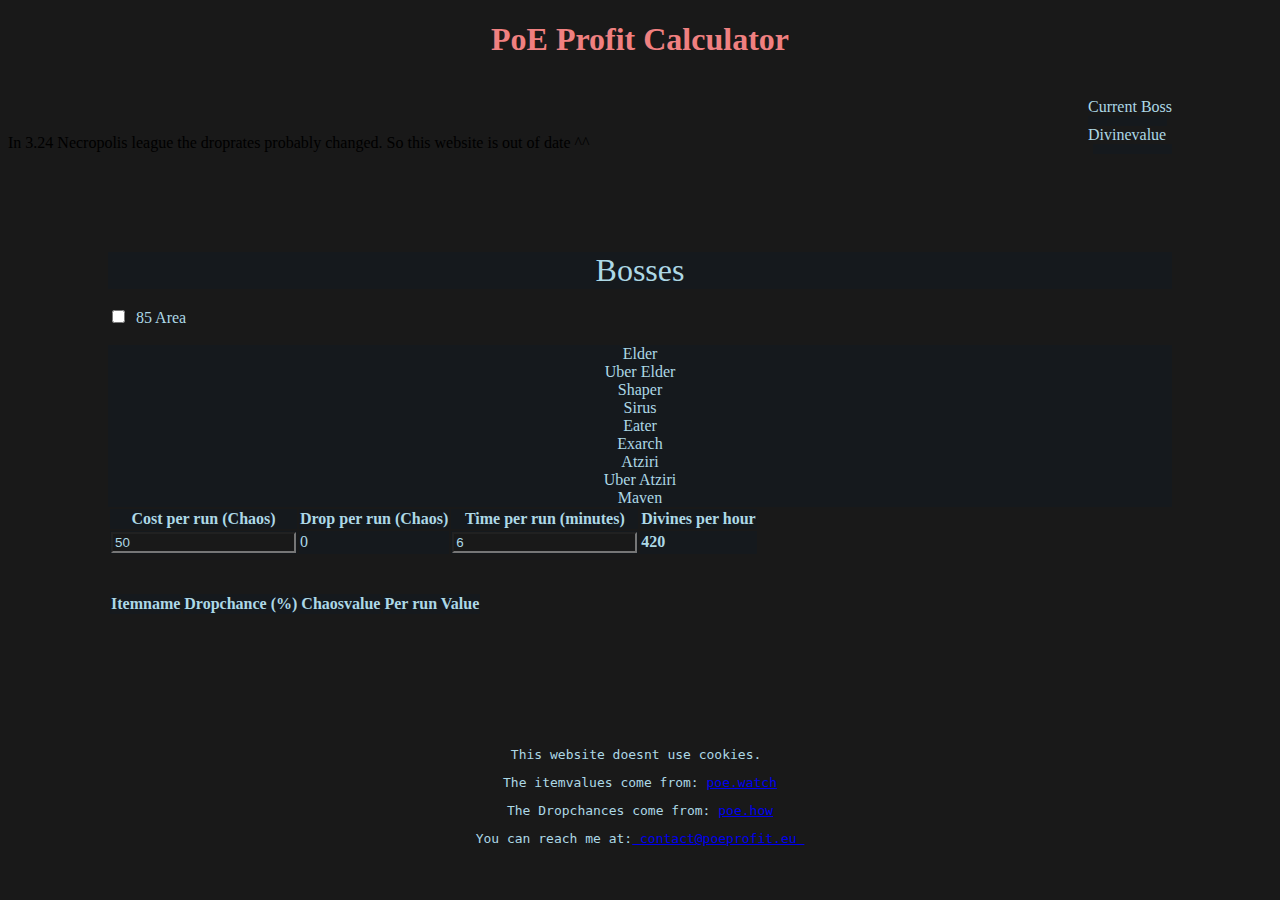
<file: index.html>
<!DOCTYPE html>
<html lang="en">
    <meta charset="UTF-8">
    <head>
        <!-- Required meta tags -->
        <meta charset ="UTF-8" name="viewport" content="width=device-width, initial-scale=1">

        <!-- Bootstrap CSS -->
        <link rel="stylesheet" href="https://cdn.jsdelivr.net/npm/bootstrap@4.1.3/dist/css/bootstrap.min.css" integrity="sha384-MCw98/SFnGE8fJT3GXwEOngsV7Zt27NXFoaoApmYm81iuXoPkFOJwJ8ERdknLPMO" crossorigin="anonymous">


        <link rel="icon" type="image/x-icon" href="img/poeProfitFavicon.ico">
        <title>PoE Profit</title>
    </head>
    <header>    
        <h1 class="display-1" style="text-align: center"> PoE Profit Calculator </h1>
        <br>
        <div class="" style="float:right; margin-right: 100px;">
            <div class="container-fluid">
                <div class="row">
                    <div class="border">Current Boss <div class="" id="CurrBoss"></div></div>
                    <div class="border">Divinevalue <div class="" id="DivToChaos"></div></div>
                    <!--
                    <div class="border btn btn-primary" onclick="removeLowValueItems()">Filter Items</div>-->
                </div>
            </div>
        </div>
        <br> 
    </header>

    <body>

        <br>


        <div class="alert alert-danger text-center">
            In 3.24 Necropolis league the droprates probably changed. So this website is out of date ^^
        </div>
 

        <div class="border border-secondary" style="margin:100px;">
        	<div class="container-fluid">
        		<div class="row">
                    <!-- Begin Bosslist -->
        			<div class="col-lg-2 col-sm-4 col-12">
                        <div class="">
        					<div class="border border-secondary text-center" id="BossText">Bosses </div>
                            <br>
                            <div class="container-fluid input-group-prepend">
                                <div>
                                    <div class="input-group-text">
                                        <input type="checkbox" id="UberCheckbox" onchange="redrawTable()">&nbsp;&nbsp;85 Area
                                    </div>                                  
                                </div>
                            </div>
            				<br>
            				<div class="container-fluid">
        	    				<div class="" style="text-align: center;">
                                    <div class="btn btn-info btn-block  " onclick="drawTable('Elder')">Elder</div>
                                </div>
                                <div class="" style="text-align: center;">
                                    <div class="btn btn-info btn-block" onclick="drawTable('Uber Elder')">Uber Elder</div>                          
                                </div>
        	    				<div class="" style="text-align: center;">
                                    <div class="btn btn-info btn-block" onclick="drawTable('Shaper')">Shaper</div>
                                </div>
        	    				<div class="" style="text-align: center;">
                                    <div class="btn btn-info btn-block" onclick="drawTable('Sirus')">Sirus</div>
                                </div>
        	    				<div class="" style="text-align: center;">
                                    <div class="btn btn-info btn-block" onclick="drawTable('Eater')">Eater</div>
                                </div>
        	    				<div class="" style="text-align: center;">
                                    <div class="btn btn-info btn-block" onclick="drawTable('Exarch')">Exarch</div>
                                </div>
        	    				<div class="" style="text-align: center;">
                                    <div class="btn btn-info btn-block" onclick="drawTable('Atziri')">Atziri</div>
                                </div>
                                <div class="" style="text-align: center;">
                                    <div class="btn btn-info btn-block" onclick="drawTable('Uber Atziri')">Uber Atziri</div>
                                </div>
        	    				<div class="" style="text-align: center;">
                                    <div class="btn btn-info btn-block" onclick="drawTable('Maven')">Maven</div>
                                </div>
        	    			</div>
                        </div>
                    </div>
                    <!-- Begin Tables -->
        			<div class="col-lg-10 col-sm-8 col-12">
                        <div>
            				<div class="container-fluid">
                                <table class="table table-striped">
                                    <thead>
                                        <tr>
                                            <th class="col-6">Cost per run (Chaos)</th>
                                            <th class="col-2">Drop per run (Chaos)</th>
                                            <th class="col-2">Time per run (minutes)</th>
                                            <th class="col-2">Divines per hour</th>
                                        </tr>
                                    </thead>   
                                    <tbody>
                                        <tr>
                                            <td class="col-6"><input type="number" id="Cost" onchange="recalculateDivPerH()" value="50"></td>
                                            <td class="col-2" id="EndDrop">0</td>
                                            <td class="col-2"><input type="number" id="Time" onchange="recalculateDivPerH()" value="6"></td>
                                            <td class="col-2" id="DivPerH">420</td>
                                        </tr>
                                    </tbody>
                                </table>

                                <br> <br>

                        		<table class="table table-striped">
                                    <thead>
    	                       			<tr>
    			                           	<th class="col-6">Itemname</th>
    			                            <th class="col-2">Dropchance (%)</th>
    			                            <th class="col-2">Chaosvalue</th>
    			                            <th class="col-2">Per run Value</th>
    	                        		</tr>
                                    </thead>
                           		 	<tbody id="DropTable"></tbody>
                       			</table>
            				</div>
                        </div>
        			</div>
                    <!-- Endtables-->
        		</div>
        	</div>
        </div>
        <!-- Footer -->
        <footer class="page-footer font-small">
            <br>
            <div style="text-align: center;">
                <pre>This website doesnt use cookies. </pre>
                <pre>The itemvalues come from: <a href="https://poe.watch">poe.watch</a></pre>
                <pre>The Dropchances come from: <a href="https://poe.how">poe.how</a></pre>
                <pre>You can reach me at:<a href = "mailto: contact@poeprofit.eu"> contact@poeprofit.eu </a></pre>
            </div>
        
        </footer>




    	<!-- Own Javascript-->
        <script type="text/javascript" src="js/index.js"></script>
        <link rel="stylesheet" href="css/index.css">
        <!-- Bootstrap imports -->
        <script src="https://code.jquery.com/jquery-3.3.1.slim.min.js" integrity="sha384-q8i/X+965DzO0rT7abK41JStQIAqVgRVzpbzo5smXKp4YfRvH+8abtTE1Pi6jizo" crossorigin="anonymous"></script>
        <script src="https://cdn.jsdelivr.net/npm/popper.js@1.14.3/dist/umd/popper.min.js" integrity="sha384-ZMP7rVo3mIykV+2+9J3UJ46jBk0WLaUAdn689aCwoqbBJiSnjAK/l8WvCWPIPm49" crossorigin="anonymous"></script>
        <script src="https://cdn.jsdelivr.net/npm/bootstrap@4.1.3/dist/js/bootstrap.min.js" integrity="sha384-ChfqqxuZUCnJSK3+MXmPNIyE6ZbWh2IMqE241rYiqJxyMiZ6OW/JmZQ5stwEULTy" crossorigin="anonymous"></script>
    </body>
    
</html>
</file>
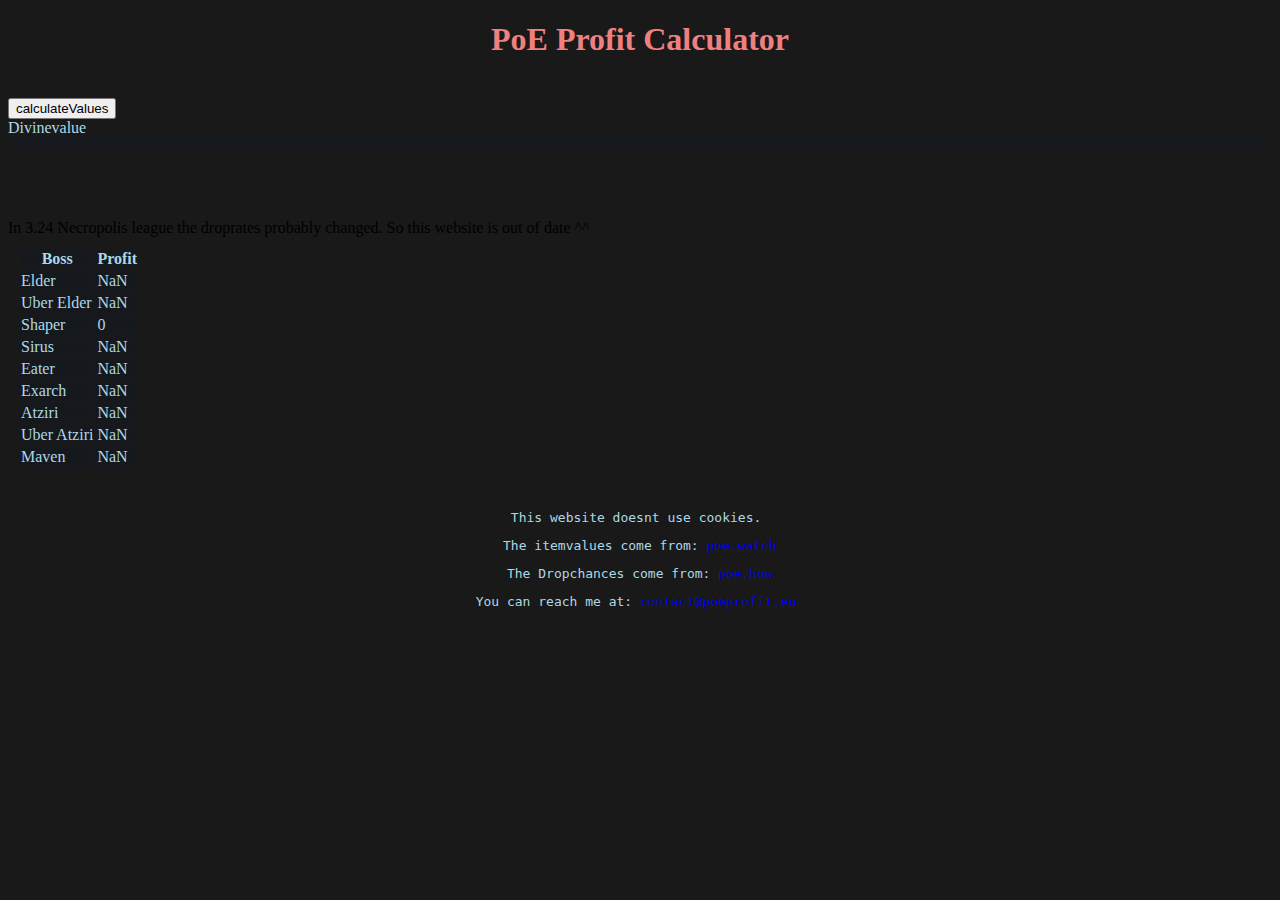
<file: mobile.html>
<!DOCTYPE html>
<html lang="en">
    <meta charset="UTF-8">
    <head>
        <!-- Required meta tags -->
        <meta charset ="UTF-8" name="viewport" content="width=device-width, initial-scale=1">

        <!-- Bootstrap CSS -->
        <link rel="stylesheet" href="https://cdn.jsdelivr.net/npm/bootstrap@4.1.3/dist/css/bootstrap.min.css" integrity="sha384-MCw98/SFnGE8fJT3GXwEOngsV7Zt27NXFoaoApmYm81iuXoPkFOJwJ8ERdknLPMO" crossorigin="anonymous">


        <link rel="icon" type="image/x-icon" href="img/poeProfitFavicon.ico">
        <title>PoE Profit</title>
    </head>
    <header>    
        <h1 class="display-3" style="text-align: center"> PoE Profit Calculator </h1>
        <br>
        <div class="container-fluid">
            <div class="row">
                <div class="col-6">
                    <div>
                        <button onclick="fillValues()"> calculateValues</button>
                    </div>
                </div>
                <div class="col-6" style="">
                    <div class="container-fluid">
                        <div class="border">Divinevalue <div class="" id="DivToChaos"></div></div>
                    </div>
                </div>
            </div>
        </div>
        <br>
    </header>

    <body>
        <br>
        <br>
         <br>


        <div class="alert alert-danger text-center">
            In 3.24 Necropolis league the droprates probably changed. So this website is out of date ^^
        </div>
        <div class="border border-secondary" style="margin:10px;">
            <div>
            <div class="container-fluid">
                <table class="table">
                    <thead>
                        <tr>
                            <th>Boss</th>
                            <th>Profit</th>
                        </tr>
                    </thead>

                    <tbody>
                        <tr>
                            <td>Elder</td>
                            <td id="elder"> </td>
                        </tr>
                        <tr>
                            <td>Uber Elder</td>
                            <td id="uberElder"> </td>
                        </tr>
                        <tr>
                            <td>Shaper</td>
                            <td id="shaper"> </td>
                        </tr>
                        <tr>
                            <td>Sirus</td>
                            <td id="sirus"> </td>
                        </tr>
                        <tr>
                            <td>Eater</td>
                            <td id="eater"> </td>
                        </tr>
                        <tr>
                            <td>Exarch</td>
                            <td id="exarch"> </td>
                        </tr>
                        <tr>
                            <td>Atziri</td>
                            <td id="atziri"> </td>
                        </tr>
                        <tr>
                            <td>Uber Atziri</td>
                            <td id="uberAtziri"> </td>
                        </tr>
                        <tr>
                            <td>Maven</td>
                            <td id="maven"> </td>
                        </tr>
                    </tbody>
                </table>
            </div>
        </div>

        </div>


        <!-- Footer -->
        <footer class="page-footer font-small">
            <br>
            <div style="text-align: center;">
                <pre>This website doesnt use cookies. </pre>
                <pre>The itemvalues come from: <a href="https://poe.watch">poe.watch</a></pre>
                <pre>The Dropchances come from: <a href="https://poe.how">poe.how</a></pre>
                <pre>You can reach me at:<a href = "mailto: contact@poeprofit.eu"> contact@poeprofit.eu </a></pre>
            </div>
        
        </footer>




    	<!-- Own Javascript-->
        <script type="text/javascript" src="js/mobile.js"></script>
        <link rel="stylesheet" href="css/mobile.css">
        <!-- Bootstrap imports -->
        <script src="https://code.jquery.com/jquery-3.3.1.slim.min.js" integrity="sha384-q8i/X+965DzO0rT7abK41JStQIAqVgRVzpbzo5smXKp4YfRvH+8abtTE1Pi6jizo" crossorigin="anonymous"></script>
        <script src="https://cdn.jsdelivr.net/npm/popper.js@1.14.3/dist/umd/popper.min.js" integrity="sha384-ZMP7rVo3mIykV+2+9J3UJ46jBk0WLaUAdn689aCwoqbBJiSnjAK/l8WvCWPIPm49" crossorigin="anonymous"></script>
        <script src="https://cdn.jsdelivr.net/npm/bootstrap@4.1.3/dist/js/bootstrap.min.js" integrity="sha384-ChfqqxuZUCnJSK3+MXmPNIyE6ZbWh2IMqE241rYiqJxyMiZ6OW/JmZQ5stwEULTy" crossorigin="anonymous"></script>
    </body>
    
</html>
</file>
<file: css/index.css>
body{
	background-color: #191919;
}
input{
	background-color: #191919;
	color:lightblue;
}
.input-group-text{
	background-color: #191919;
	color:lightblue;
}
.border{
	color: lightblue;
}
h1{
	color: lightcoral;
}
.btn{
	background-color: #15191d;
	color: lightblue;
	border: #15191d;
}

pre{
	color: lightblue;
}
#DivPerH{
	font-weight: bold;
}
#BossText{
	font-size: xx-large;
	display: flex; 
	align-items: center;
	justify-content: center;
	background-color: #15191d;
}
#DivToChaos{
	margin-left: 5px; 
	padding: 5px; 
	text-align: center;
	background-color: #15191d;
}
#CurrBoss{
	margin-right: 5px; 
	padding: 5px; 
	text-align: center;
	background-color: #15191d;
}
table tr{
	background-color: #15191d;
}
table th{
	background-color: #15191d;
}
</file>
<file: css/mobile.css>
body{
	background-color: #191919;
}
input{
	background-color: #191919;
	color:lightblue;
}
.input-group-text{
	background-color: #191919;
	color:lightblue;
}
.border{
	color: lightblue;
}
h1{
	color: lightcoral;
}
.btn{
	background-color: #15191d;
	color: lightblue;
	border: #15191d;
}

pre{
	color: lightblue;
}
#DivPerH{
	font-weight: bold;
}
#BossText{
	font-size: xx-large;
	display: flex; 
	align-items: center;
	justify-content: center;
	background-color: #15191d;
}
#DivToChaos{
	margin-left: 5px; 
	padding: 5px; 
	text-align: center;
	background-color: #15191d;
}
#CurrBoss{
	margin-right: 5px; 
	padding: 5px; 
	text-align: center;
	background-color: #15191d;
}
table tr{
	background-color: #15191d;
}
table th{
	background-color: #15191d;
}
</file>
